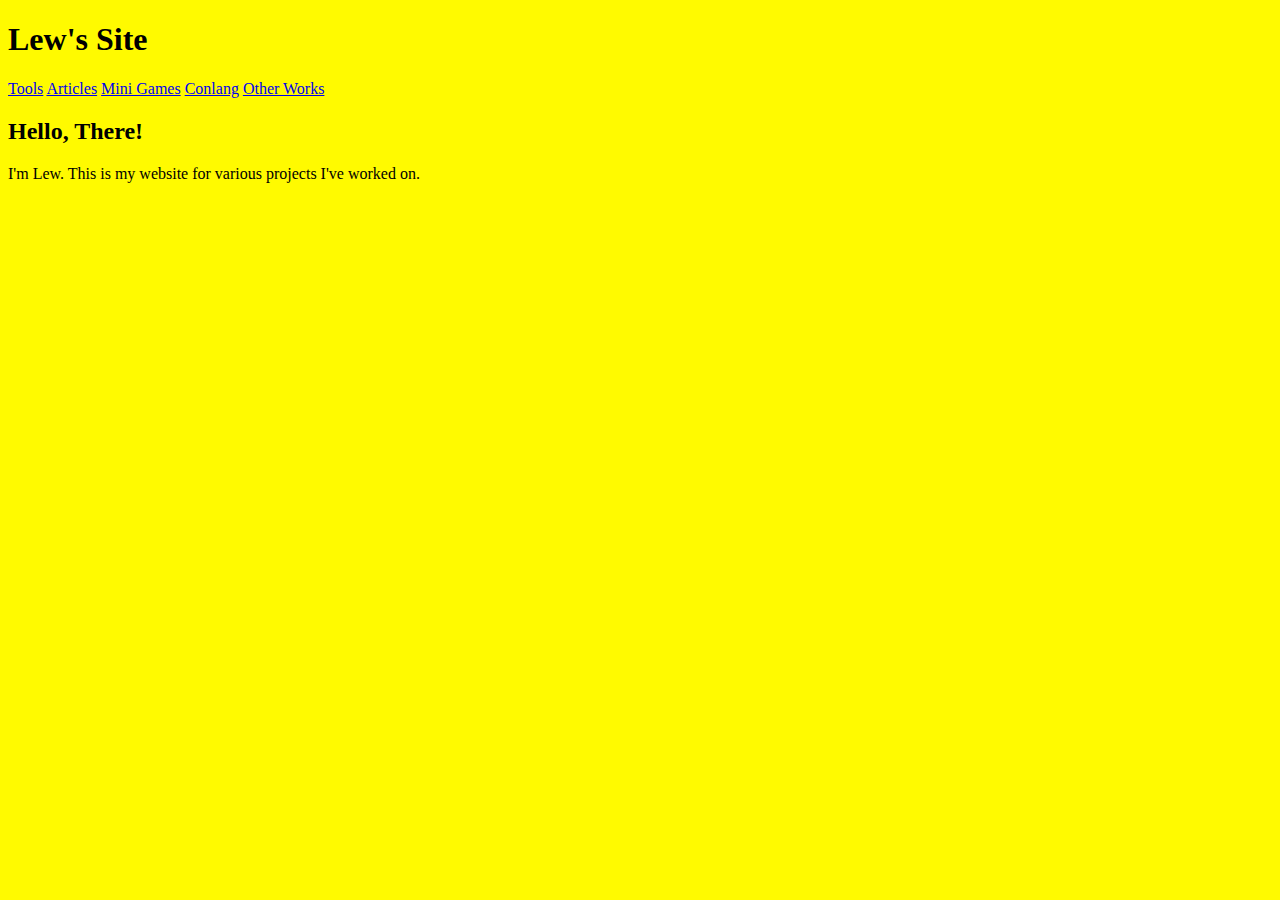
<file: index.html>
<!DOCTYPE html>
<html lang="en">
	<head>
		<title>Aluminum Soup</title>
		<meta name="viewport" content="width=device-width, initial-scale=1.0"/>
		<meta charset="UTF-8"/>
		<link rel="stylesheet" href="styles.css">
	</head>
	<body>
		<header>
			<h1>Lew's Site</h1>
		</header>
		<nav>
			<a href="tools.html">Tools</a>
				<!-- CIPHERS: 4-square cipher, pigpen, 2-square cipher, playfair -->
				<!-- Minecraft Armor Dye Mixer -->
				<!-- Logic Grid Maker -->
			<a href="articles.html">Articles</a>
			<a href="mini-games.html">Mini Games</a>
			
			<a href="conlang.html">Conlang</a>
			<a href="other-works.html">Other Works</a>
					<!-- Color Song Website -->
				<!-- Links to: Professional Games --> 
					<!-- Red's Dictionary -->
					<!-- Tetrazygia -->
		</nav>
		<h2>Hello, There!</h2>
		<p>I'm Lew. This is my website for various projects I've worked on.</p>
		
	</body>
	
</html>
</file>
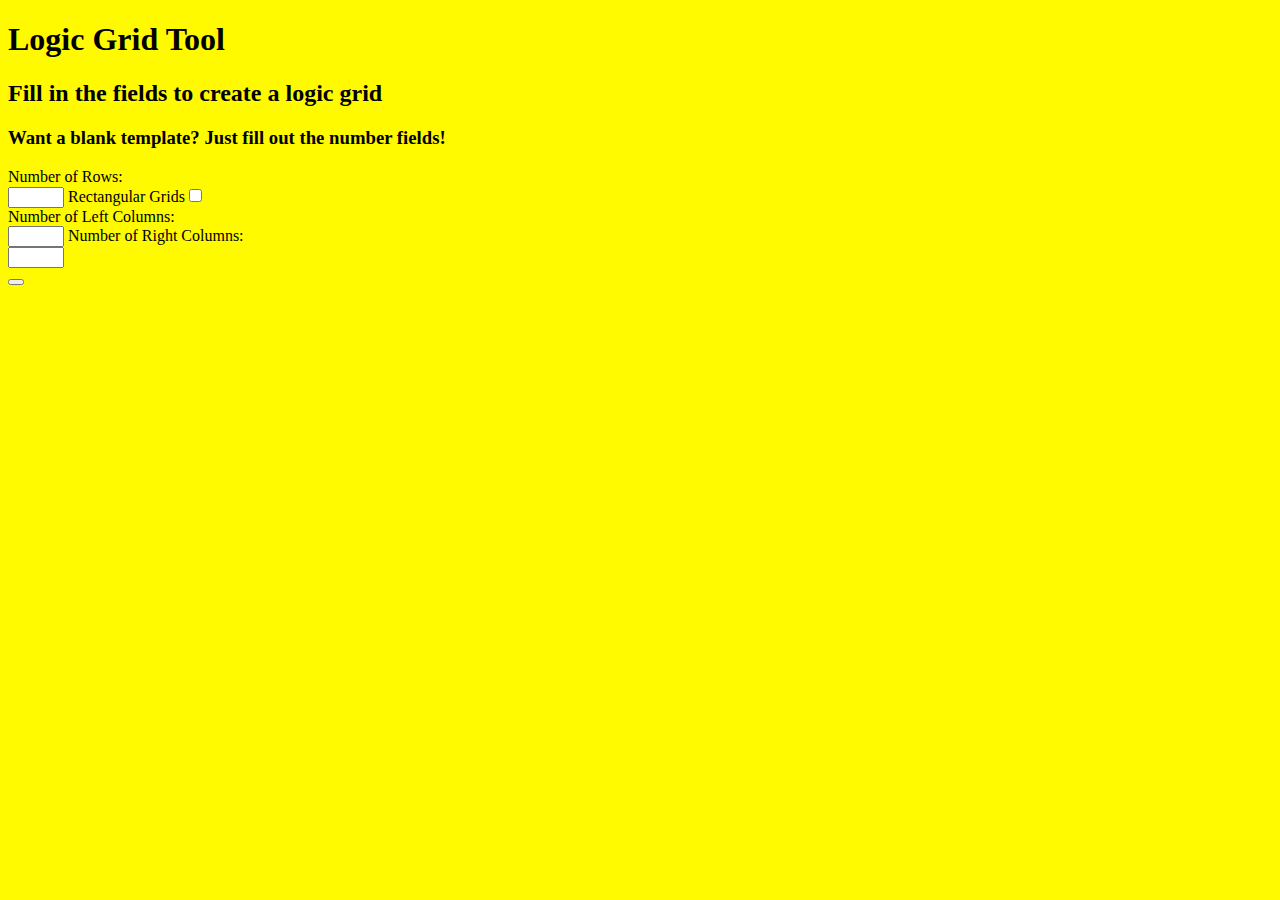
<file: logic-grid-tool.html>
<!DOCTYPE html>
<html>
  <head>
    <meta charset="UTF-8"/>
    <meta name="content" value="width=device-width, initial-scale=1.0"/>
    <link rel="stylesheet" href="styles.css"/>
    <title>Logic Grid Tool</title>
  </head>
  <body>
    <h1>Logic Grid Tool</h1>
    <h2>Fill in the fields to create a logic grid</h2>
    <h3 id="blank-template-tip">Want a blank template? Just fill out the number fields!</h2>
    <form>
      <!-- Input for: 
        - Number of rows *REQ
        - Checkbox option for rectangular boxes (ie 5x4 instead of 5x5)
                    - Number of left columns 
                    - Number of right columns
      - & Button to add a row/column
      - & Button to remove a row/column
      - Inputs for row names
      - Inputs for left column names
      - Inputs for right column names
      - Checkbox for adding clues
                    - Inputs (3) for adding clues
                    - Button to add additional clue
                    - Button to remove a clue
      - Submit button, should give a printable version of logic grid
      -->
      <label for="row-num">Number of Rows:</label><br>
      <input type="number" name="row-num" id="row-num" min="2" max="30" required/>
      
      <label for="yes-rectangle">Rectangular Grids</label><input type="checkbox" name="yes-rectangle" id="yes-rectangle" value=""/>

      <div class="rect-grid-options"><!--Hidden if yes-rectangle is not selected-->
        <label for="left-col-num">Number of Left Columns:</label><br>
        <input type="number" name="left-col-num" id="left-col-num" min="2" max="30"/><!-- Default value should be value of row-num-->
  
        <label for="right-col-num">Number of Right Columns:</label><br>
        <input type="number" name="right-col-num" id="right-col-num" min="2" max="30"/><!-- Default value should be value of row-num-->
      </div>

      <!--Use JS to insert correct number of text inputs for names -->
      <div id="name-inputs">
        
      </div>
      
      <button></button>
    </form>
  </body>
</html>
</file>
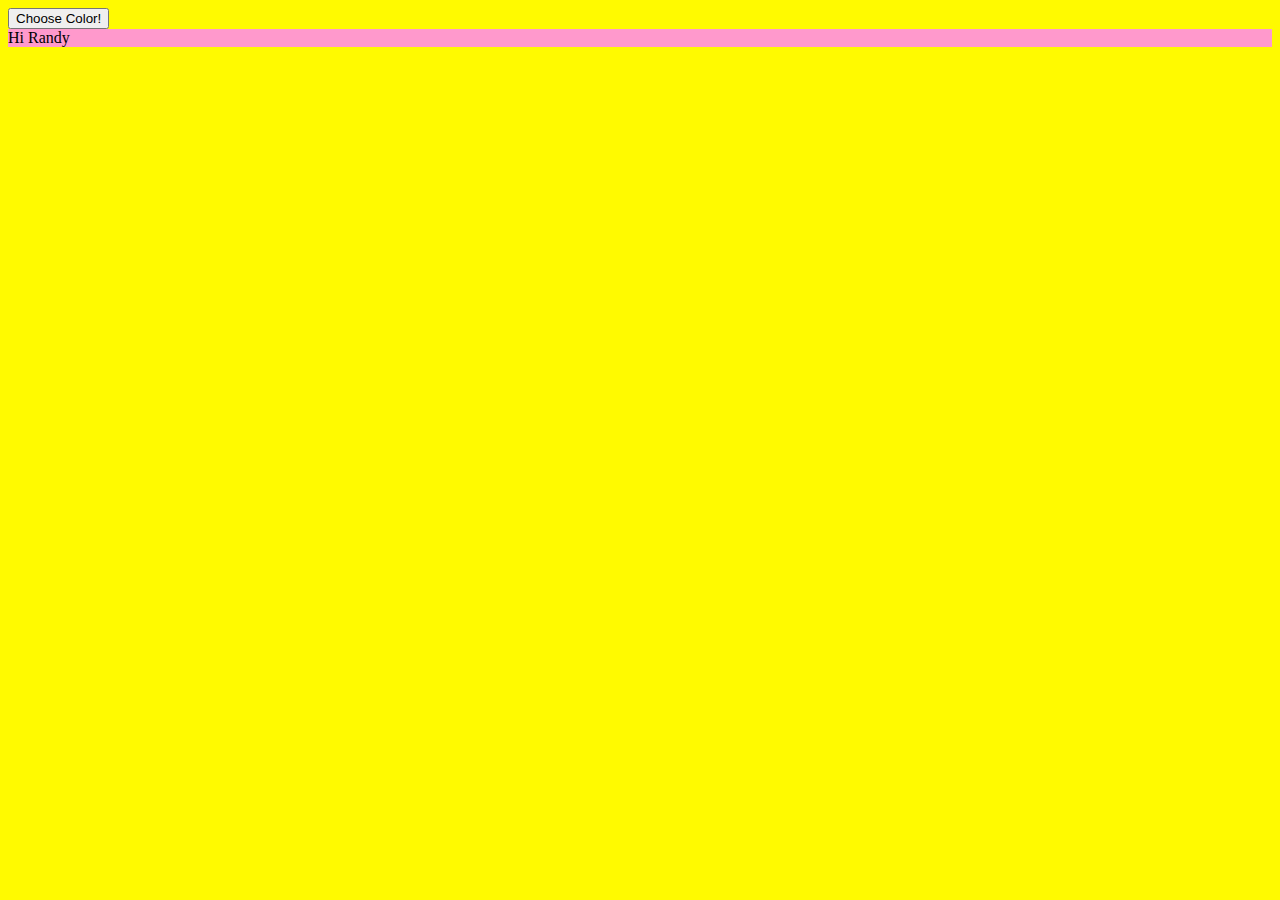
<file: random-color-tool.html>
<!DOCTYPE html>
<html lang="en">
<head>
  <meta charset="UTF-8"/>
  <meta name="content" value="width=device-width, initial-scale=1.0"/>
  <link rel="stylesheet" href="styles.css"/>
  <title>Random Color Tool</title>
</head>
<body>
  <button id="choose-color-btn">Choose Color!</button>
  <div id="color-display" width="200px" height="200px">HELLO THERE</div>
  <script src="random-color-tool.js"></script>
</body>
</html>
</file>
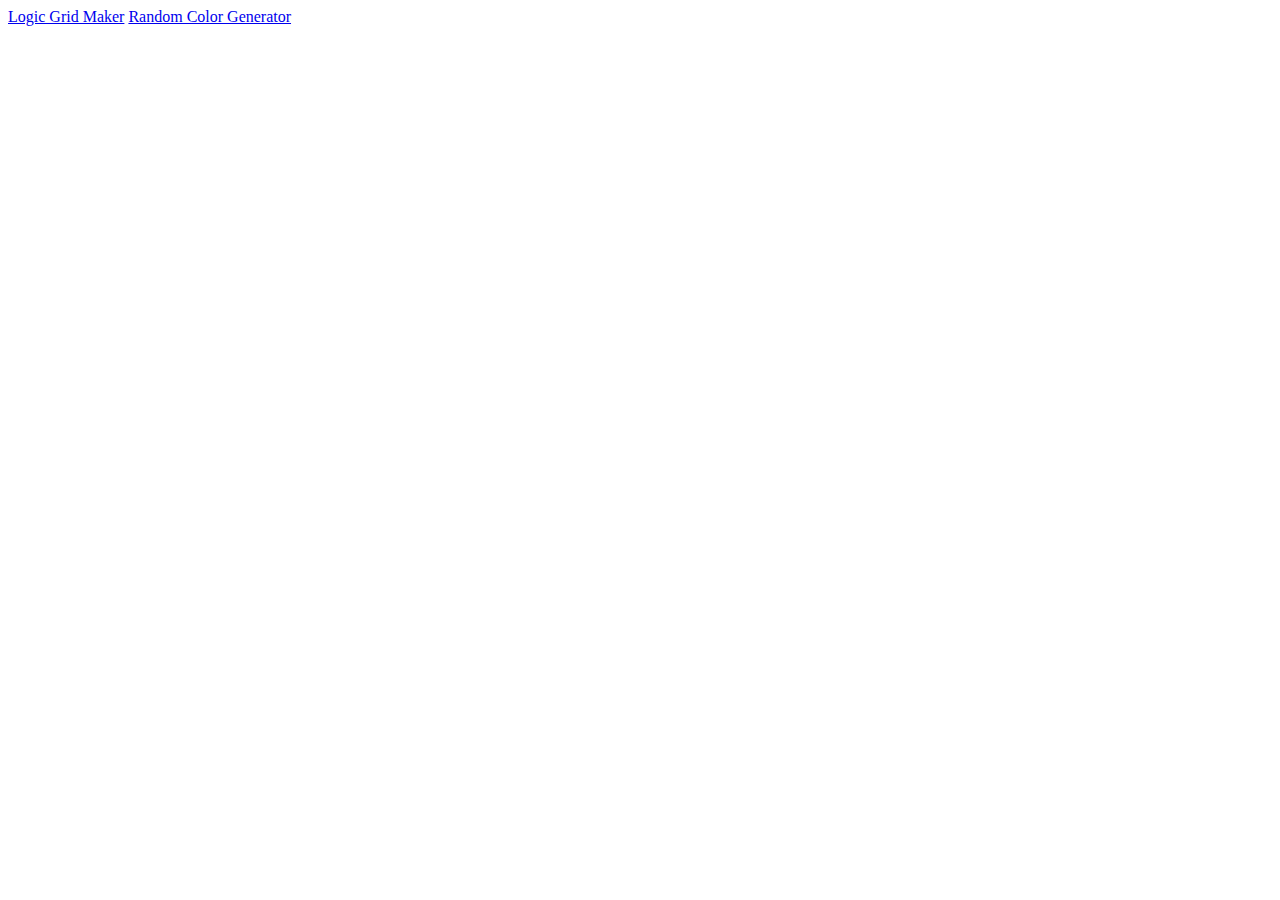
<file: tools.html>
<!DOCTYPE html>
<html>
  <head>
    <meta charset="UTF-8"/>
    <meta name="content" value="width=device-width, initial-scale=1.0"/>
  </head>
  <body>
    <a href="/logic-grid-tool.html">Logic Grid Maker</a>
    <a href="/random-color-tool.html">Random Color Generator</a>
  </body>
</html>
</file>
<file: styles.css>
body {
  background: rgb(255, 250, 0);
  color: black;
}
</file>
